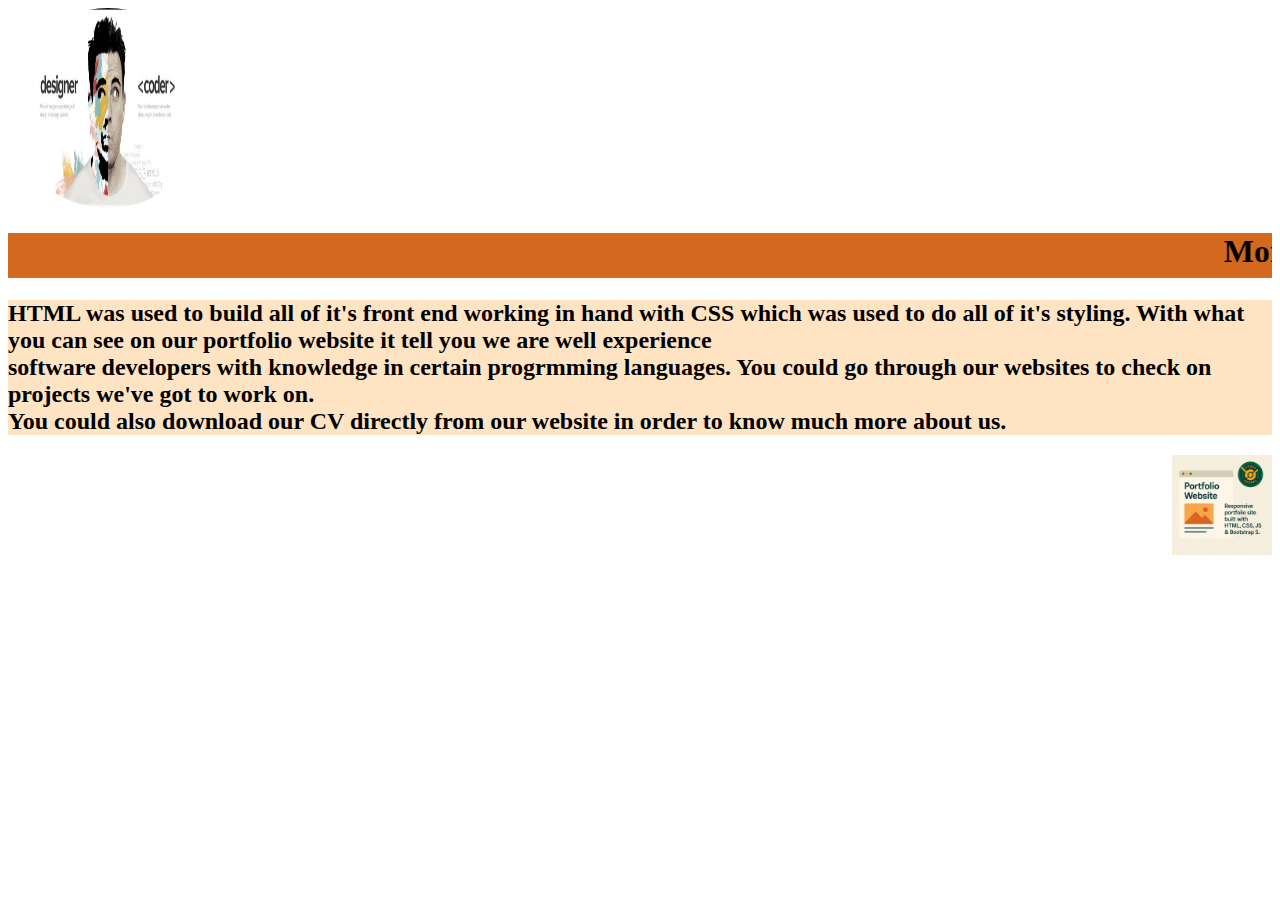
<file: portfolio.html>
<!DOCTYPE html>
<html lang="en">
<head>
    <meta charset="UTF-8">
    <meta http-equiv="X-UA-Compatible" content="IE=edge">
    <meta name="viewport" content="width=device-width, initial-scale=1.0">
    <title>Document</title>
    <style>
        .para{
            text-size-adjust: 10px;
            text-decoration: blue;
            background-color: bisque;

        }
        H2{
            text-size-adjust: 10px;
            text-decoration: blue;
            background-color: bisque;
        }
        H1{
            background-color: chocolate;
            float: center;
        }
    </style>
</head>
<body>
    <img src="image.jpg" style="height:200px; width:200px; border-radius:50%">
    <H1><marquee>More Details</marquee></H1>
    <i class="bi bi-camera fs-1 text-success"></i>
    <H2>
     HTML was used to build all of it's front
     end working in hand with CSS which was used to do all of it's styling. With what you can see on our portfolio website it tell you we are well experience<br>
     software developers with knowledge in certain progrmming languages. You could go through our websites 
     to check on projects we've got to work on.<br> You could also download our CV directly from our website in order to know much more about us. 
    </H2>
    <img src="images/web-project.png" style="height=200px; width:100px; border-radius:0%; float:right;">
</body>
</html>
</file>
